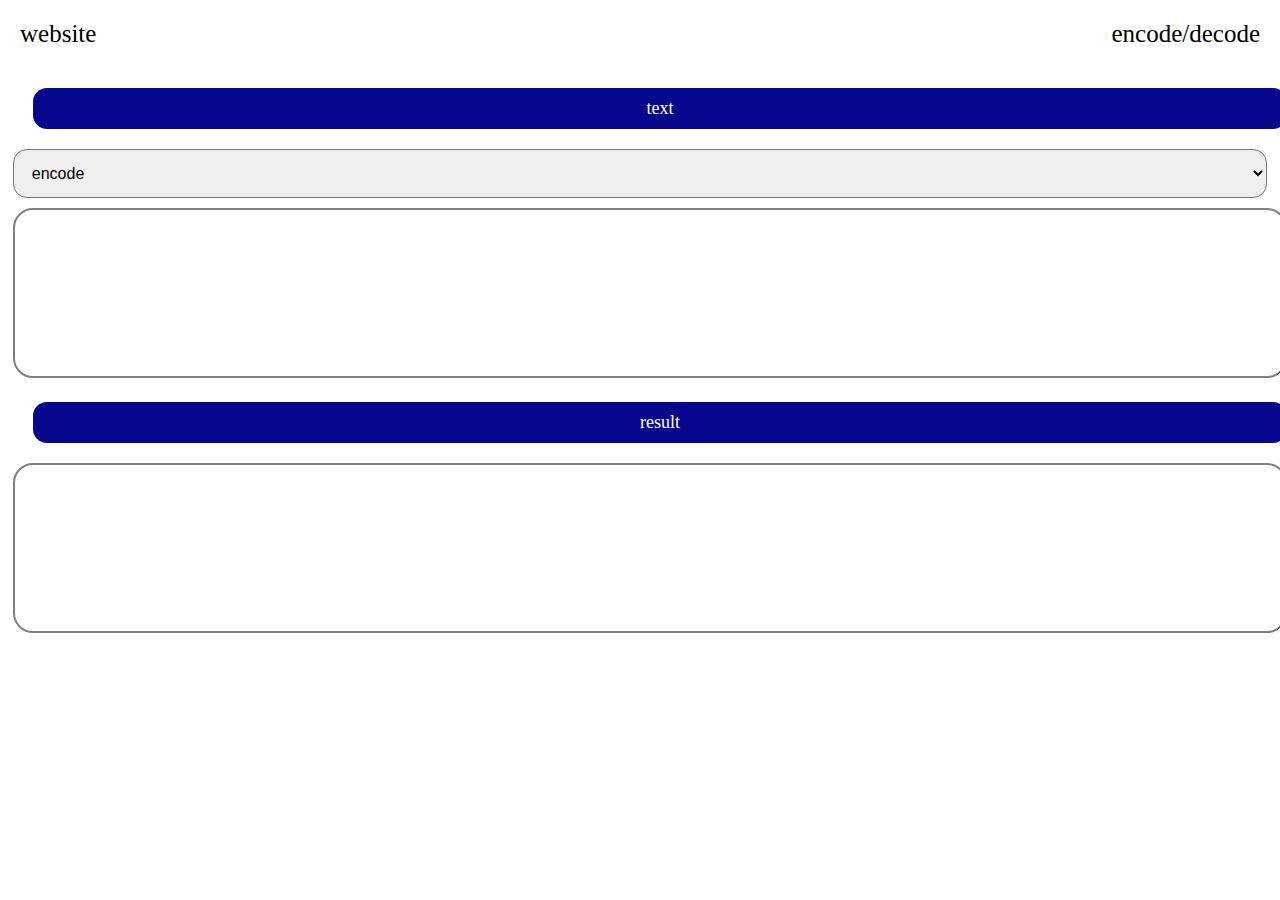
<file: crypt/index.html>
<!DOCTYPE html>
<html>
    <head>
<link rel="stylesheet" href="index.css">
<meta charset="UTF-8">
    </head>
    <body>
        <nav> 
            <a href="#">website</a>
            <p >encode/decode</p>
        </nav>
        <main id="app">
            <p>text</p>
            <select id="sel">
                <option value="encode">encode</option>
                <option value="decode">decode</option>
            </select>
            <textarea id="col">  </textarea>
            <p>result</p>
            <textarea  id="row" >  </textarea>
        </main>
        <script src="index.js"></script>
    </body>
</html>
</file>
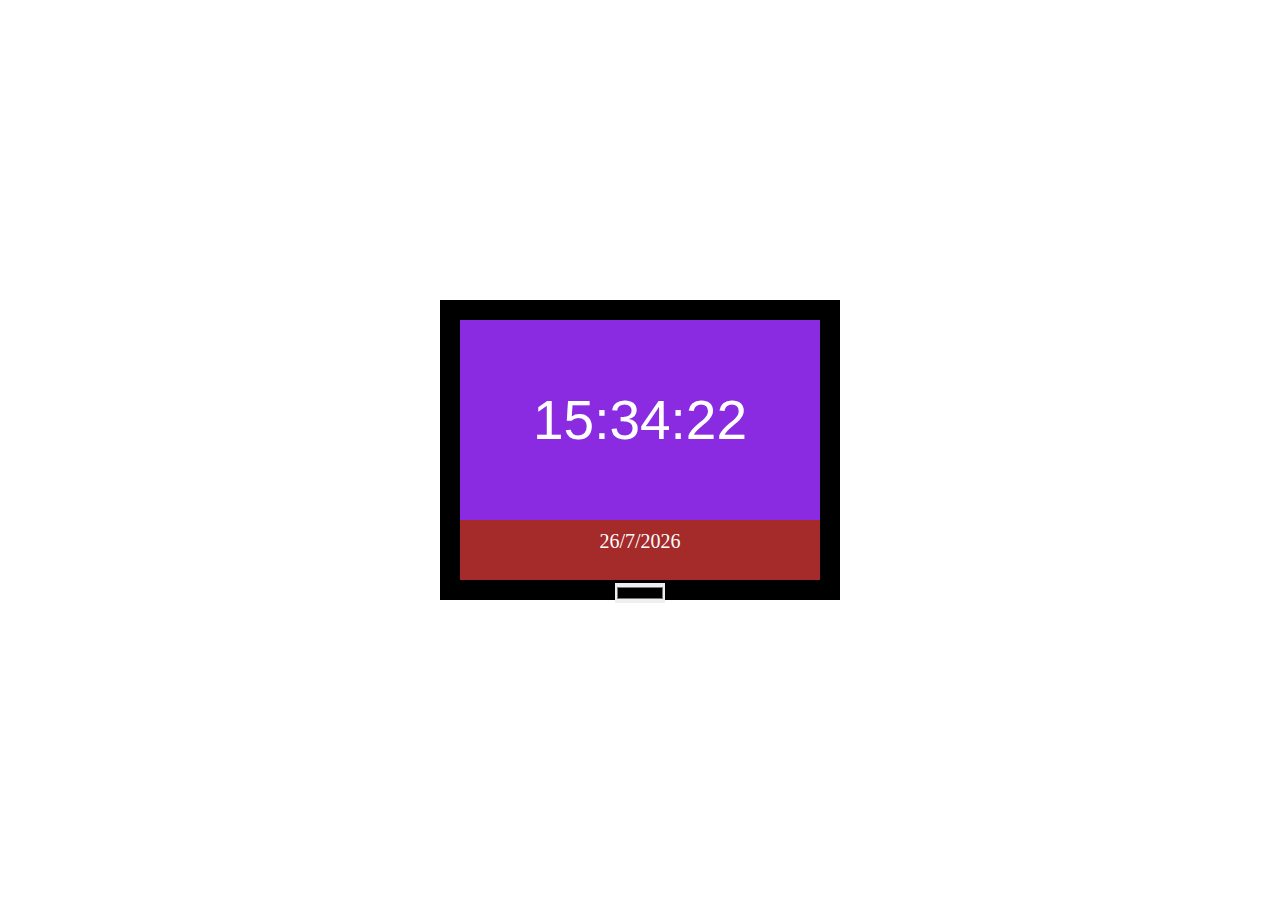
<file: clock/doc.html>
<!DOCTYPE html>
<html>
    <head>
        <link rel="stylesheet" href="index.css">
        <link rel="preconnect" href="https://fonts.googleapis.com">
    </head>
    <body>
        <div class="con">
            <div class="cont">
                <article id="time">
                <h1 id="time">  </h1>
                </article>
                <article id="date">
                 <p id="date"></p>
                </article>
                <article id="color">
<input type="color" id="colooo" onchange="setcolor()">
                </article>
            </div>
        </div>
        <script src="index.js"></script>
    </body>
</html>
</file>
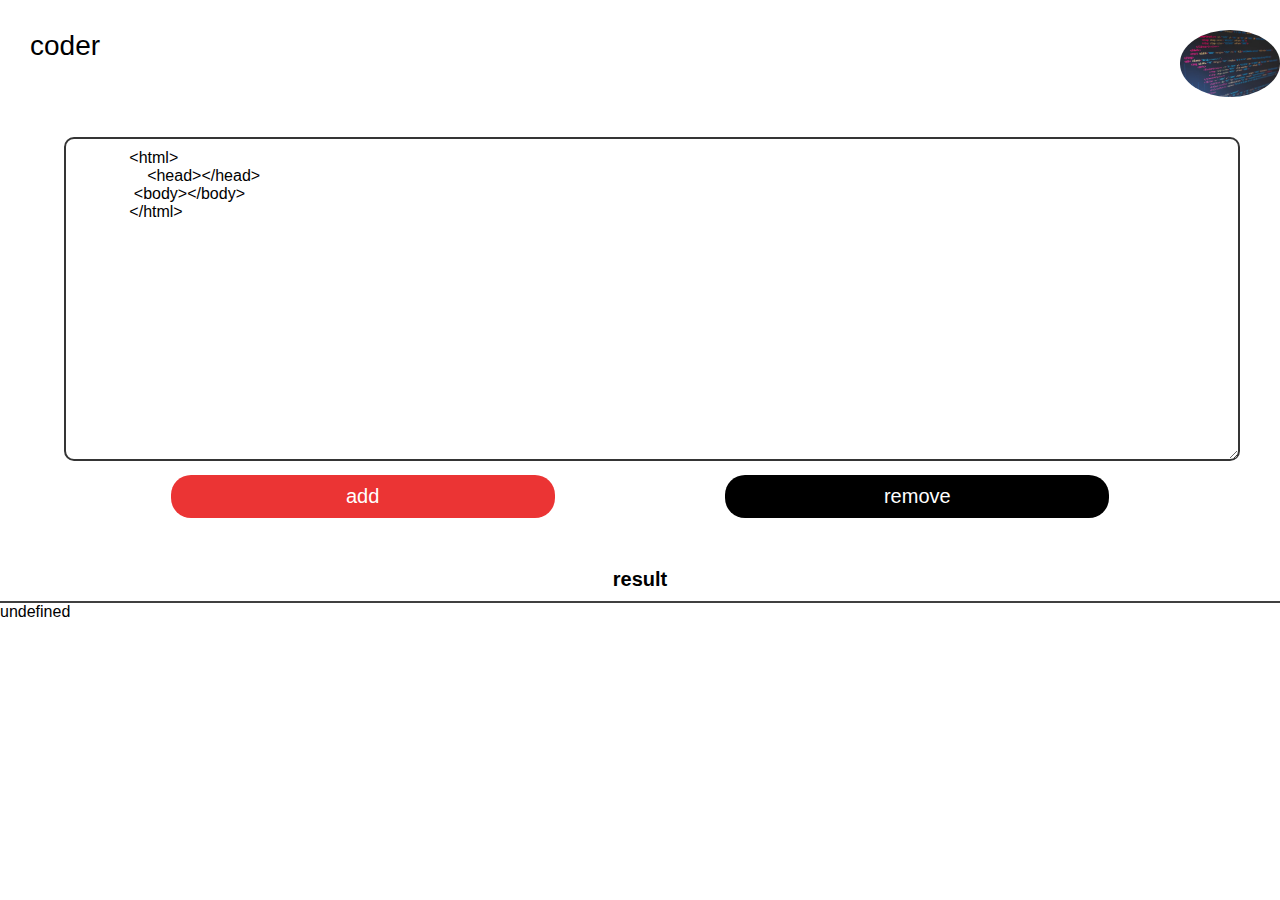
<file: editor/doc.html>
<!DOCTYPE html>
<html>
    <head>
        <title>my website</title>
        <link rel="stylesheet" href="index.css">
    </head>
    <body>
    <nav>
        <a href="#">coder</a>
    <img src="img/pasted image 0.png" alt="">
    </nav>
    <div class="conttainer" contenteditable="">
        <textarea class="text">
            <html>
                <head></head>
             <body></body>
            </html>
        </textarea>
        <div class="but">
            <button id="remove" onclick="addo()">add</button>
            <button id="add" onclick="remo()">remove</button>
        </div>
        <p class="result">result</p>
        <div id="space"></div>
    </div>
        <script src="index.js"></script>
    </body>
</html>
</file>
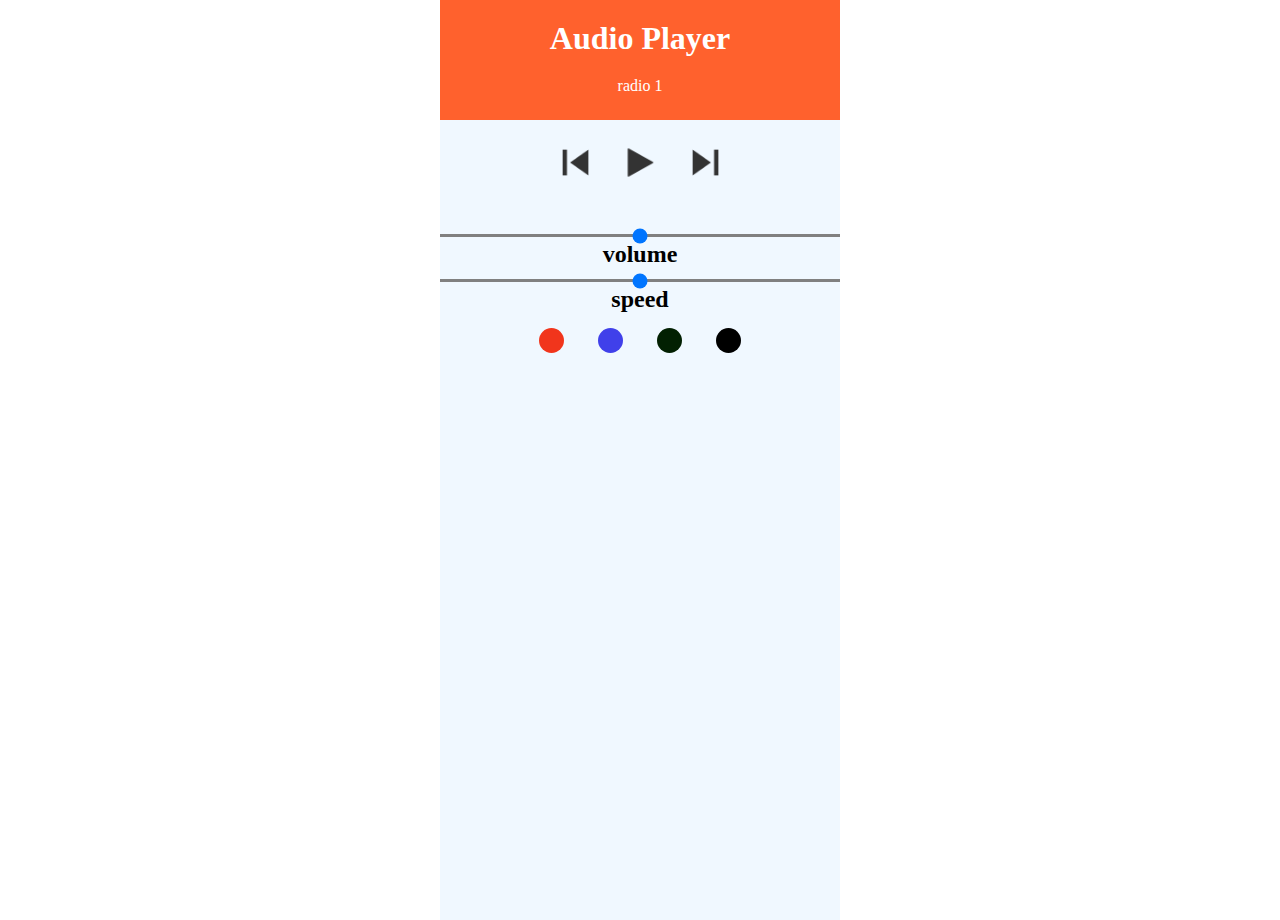
<file: player/doc.html>
<!DOCTYPE html>
<html lang="en">
<head>
    <meta charset="UTF-8">
    <meta http-equiv="X-UA-Compatible" content="IE=edge">
    <meta name="viewport" content="width=device-width, initial-scale=1.0">
    <title>Document</title>
    <link rel="stylesheet" href="index.css">
</head>
<body>
    <main id="mn">
        <header>
            <h1>Audio Player</h1>
            <p id="para">Radio 1</p>
        </header>
        <div id="content">
            <article id="g">
              <img src="images/back.png" alt="" id="back">
              <img src="images/play.png" id="pl" alt="">
              <img src="images/next.png" alt="" id="next">
              <audio src="images/audio.mp3" id="aud"></audio>
            </article>
            <br>
            <article id="inpui">
                <input type="range" id="vol">
                <h2>volume</h2>
                <input type="range" id="spd" max="100" min="0">
                <h2>speed</h2>
            </article>
            <article id="color">
                <button id="color1"></button>
                <button id="color2"></button>
                <button id="color3"></button>
                <button id="color4"></button>
            </article>
        </div>
    </main>
    <script src="index.js"></script>
</body>
</html>
</file>
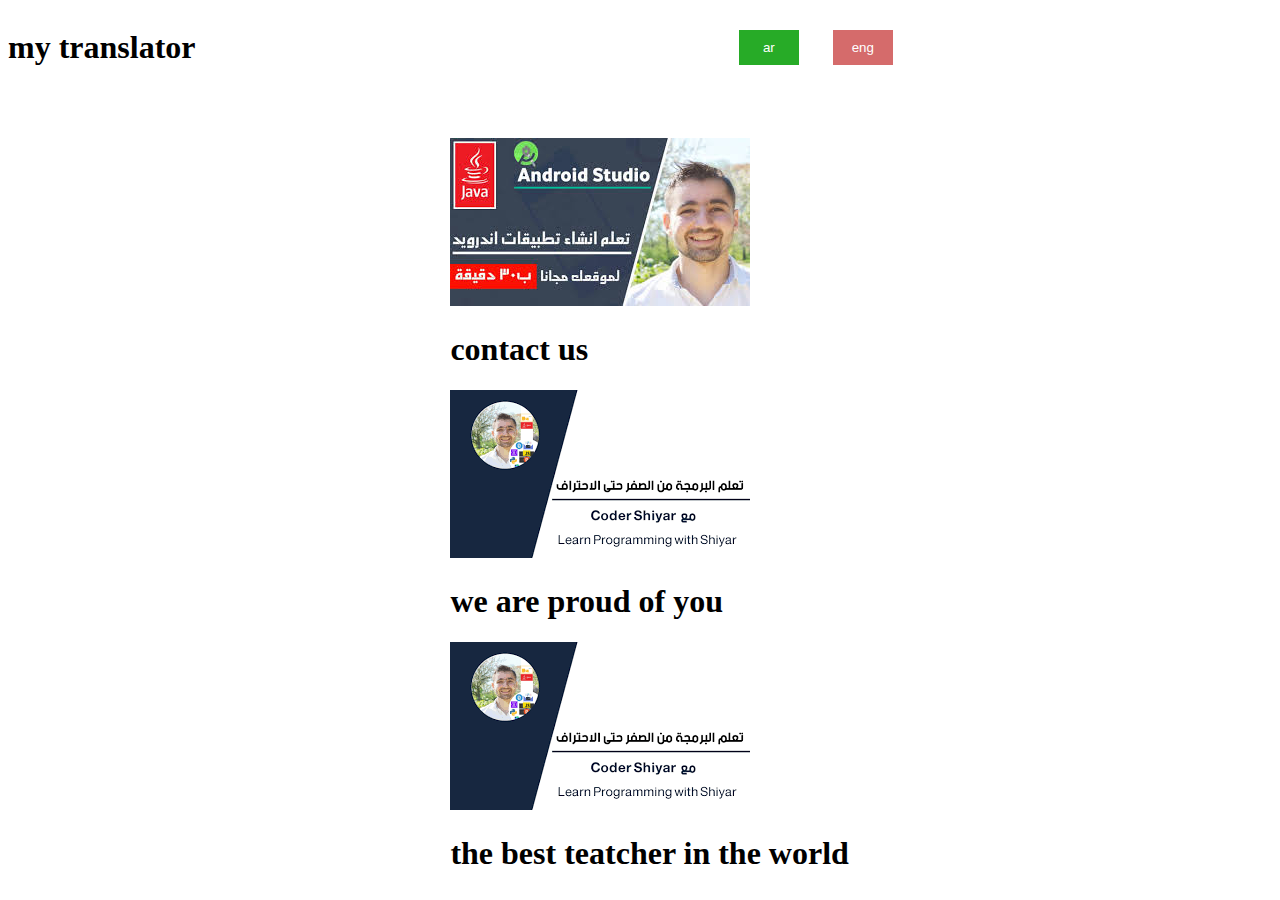
<file: translator/doc.html>
<!DOCTYPE html>
<html>
    <head>
        <link rel="stylesheet" href="index.css">
        <meta charset="UTF-8">
    </head>
    <body>
        <nav><h1>my translator</h1>
       <div class="but"> <button id="ar">ar</button>
        <button id="eng">eng</button>
       </div>
        </nav>
        <div class="container">
            <img src="img/images.jpeg" alt="">
            <h1 id="vba"> contact us</h1>
            <img src="img/bvb.png" alt="">
            <h1 id="vbo">we are proud of you </h1>
            <img src="img/bvb.png" alt="">
            <h1 id="vbi"> the best teatcher in the world</h1>
        </div>
     <script src="index.js"></script>   
    </body>
</html>
</file>
<file: crypt/index.css>
*{
    margin: 0;
    padding: 0;
}
body{
    width: 100%;
    min-width: 100%;
}
nav{
    display: flex;
    align-items: center ;
    justify-content: space-between;
    font-size: 25px;
    margin: auto;
}
nav a,p{
    text-decoration: none;
    color: black;
    margin: 20px;
}
main{
    width: 98%;
    margin: 1%;
}
main p{
    width: 100%;
    background-color: rgb(7, 7, 142);
    color: #fff;
    padding: 10px 0;
    text-align: center;
    font-size: 18px;
    border-radius: 14px;
}
textarea{
    width: 100%;
    min-height: 150px;
    border: 2px solid rgb(128, 128, 128);
    outline: none;
    border-radius: 20px;
    padding: 8px;
}
select{
    width: 100%;
    border-radius: 14px;
    padding: 14px;
    font-size: 16px;
    margin-bottom: 10px;
}
</file>
<file: clock/index.css>
*{
    margin: 0;
    padding: 0;
}
.con{
    width: 400px;
    height: 300px;
    position: absolute;
    top: 50%;
    left: 50%;
    transform: translate(-50%,-50%);
    background-color: black;
    color: #fff;
}
.cont{
    width: 360px;
    height: 260px;
    background-color:brown;
    margin: 20px;
    text-align: center;
}
#time{
    width: 100%;
    height: 200px;
    font-family: 'Kanit', sans-serif;
    font-size: 55px;
    margin: 10px 0;
    line-height: 200px;
    background-color: blueviolet;
}
#date{
    margin-bottom: 30px;
    font-size: 20px;
}
#color input{
    border: none;
    height: 20px;
}
</file>
<file: editor/index.css>
*{
    margin: 0;
    padding: 0;
    font-family: sans-serif;
}
nav{
    width: 100%;
    height: 20%;
    display: flex;
    justify-content: space-between;
    margin: auto;
}
nav a{
    text-decoration: none;
    color: black;
    font-size: 28px;
    margin: 30px 0 30px 30px;
}
nav img{
    width: 100px;
    height: 50%;
    border-radius: 50%;
    margin: 30px 0px 30px 30px;
}
.container{
    width: 100%;
    height: 80%;
}
.text{
    width: 90%;
    margin:10px 5%;
    padding: 10px;
    height: 300px;
    font-size: 16px;
    border-radius: 10px;
    border: 2px solid rgb(53, 53, 53);
}
.but {
    display: flex;
    justify-content: space-evenly;
}
#add{
    width: 30%;
    border-radius: 20px;
    padding: 10px;
    border: none;
    background-color: black;
    color: #fff;
    text-align: center;
    font-size: 20px;
}
#remove{
    width: 30%;
    border-radius: 20px;
    padding: 10px;
    border: none;
    background-color: rgb(235, 52, 52);
    color: #fff;
    text-align: center;
    font-size: 20px;
}
.result{
    text-align: center;
    font-size: 20px;
    margin-top: 40px;
    border-bottom: 2px solid rgba(0,0,0,0.75);
    font-weight: bold;
    padding: 10px;

}
#space{
    max-width: 100%;
    height: 100px;
}
</file>
<file: player/index.css>
*{
    margin: 0;
    padding: 0;
}
main{
    width: 400px;
    background-color: rgba(255, 80, 22, 0.902);
    
    position: absolute;
    left: 50%;
    transform: translateX(-50%);
    color: #fff;
}
main header{
    text-align: center;
    margin-top: 20px;
    height: 100px;
}
main header p {
    margin :20px 0;
}
#content{
    background-color: aliceblue;
    color: black;
}
#g{
    display: flex;
    justify-content: center;
}
#content img{
    width: 45px;
    height: 45px;
    margin: 20px 10px;
}

#inpui input{
    width: 100%;
    height: 3px;
    -webkit-appearance: none;
    background-color:gray;
}
#inpui h2{
    text-align: center;
}
#color{
    text-align: center;
    margin-top: 15px;
}
#color button{
    width: 25px;
    height: 25px;
    border-radius: 50%;
    margin: 0 15px;
    border: 0;
    outline: none;
}
#color1{
    background-color: rgb(241, 53, 28);
}
#color2{
    background-color: rgb(64, 64, 234);
}
#color3{
    background-color: rgb(2, 32, 2);
}
#color4{
    background-color: black;
}
</file>
<file: translator/index.css>
nav{
    width: 100%;
    height: 20%;
    display: flex;
    justify-content: space-between;
    align-items: center;
    margin: auto;
}
#ar{
    background-color: rgb(39, 171, 39);
    color: #fff;
    width: 60px;
    padding: 10px 0;
    border: none;
    margin-right: 30px;
}
#eng{
    background-color: rgb(213, 107, 107);
    color: #fff;
    width: 60px;
    padding: 10px 0;
    border: none;
}
.but{
    margin-right: 30%;
}
.container{
    margin-left: 35%;
    margin-top: 50px;
}
</file>
